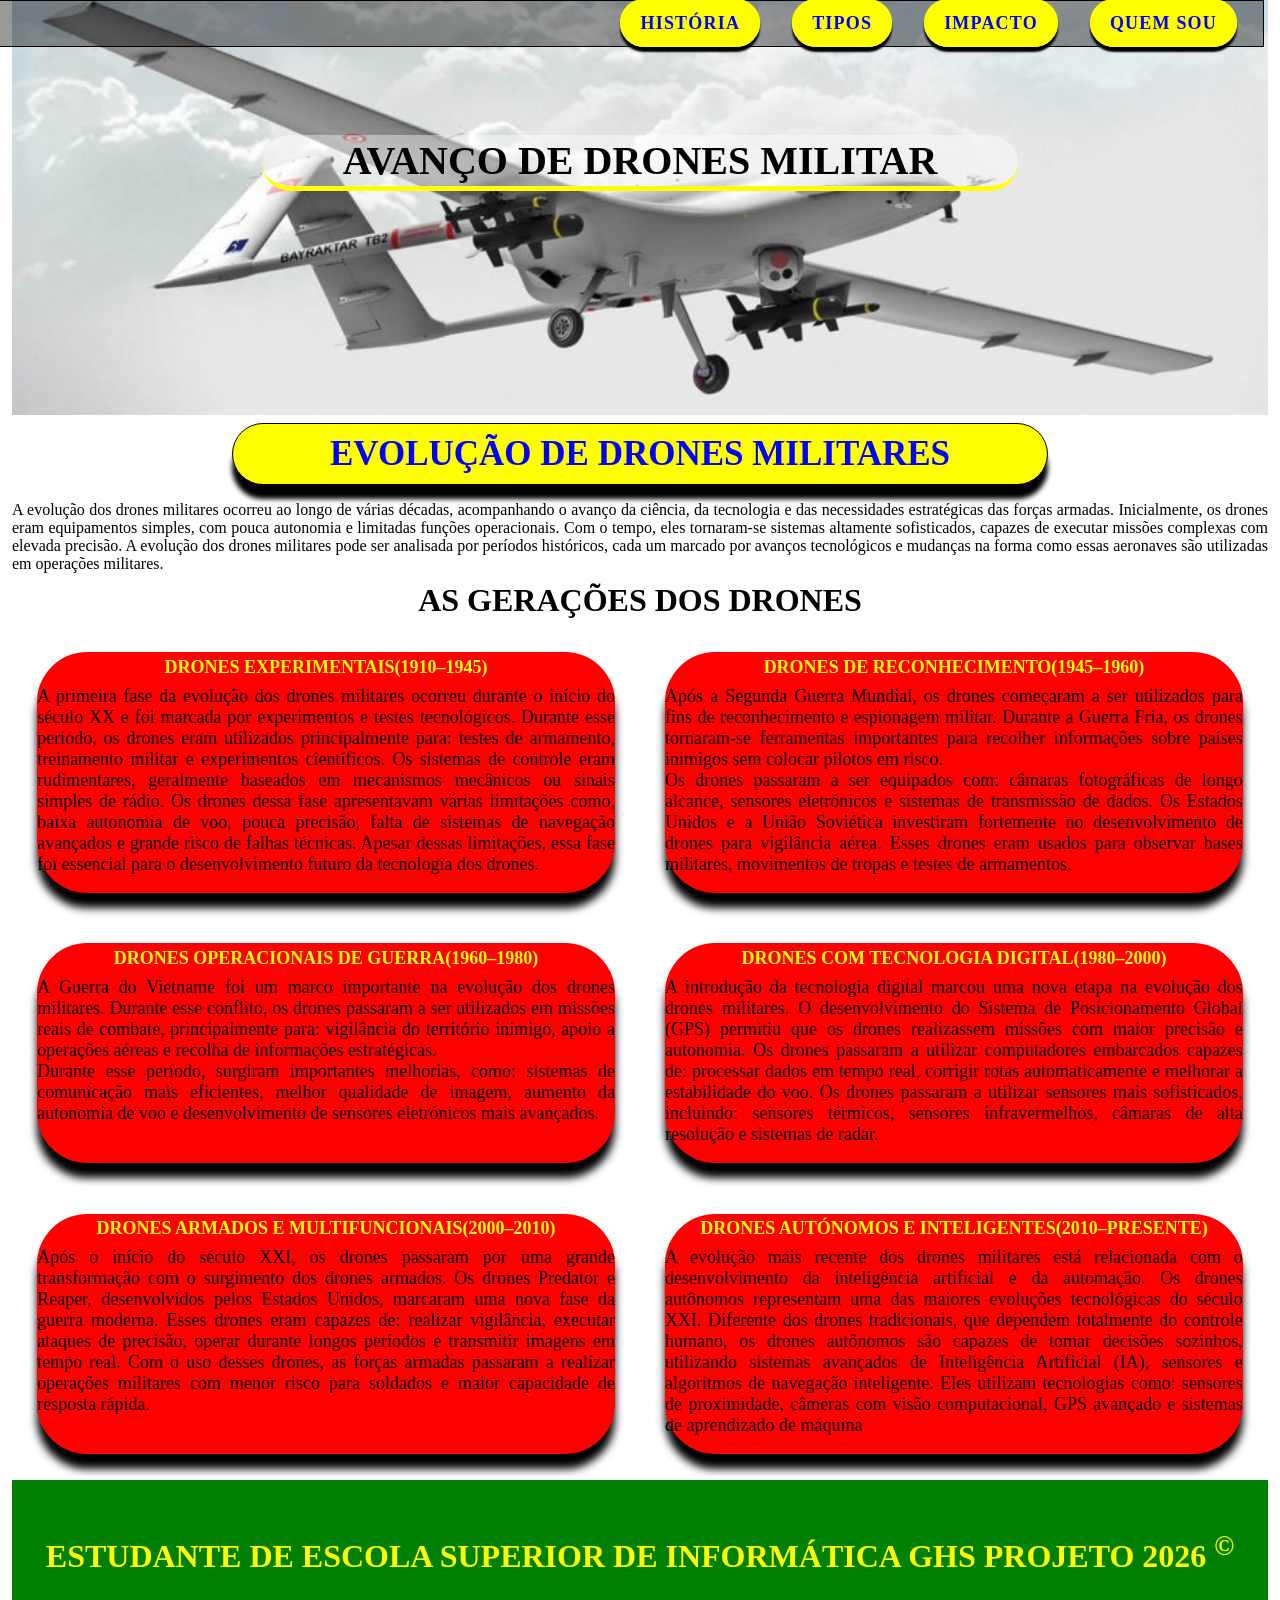
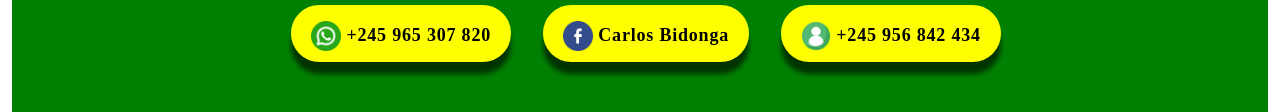
<file: avancos.html>
<!DOCTYPE html>
<html>
<head>
	<meta charset="utf-8">
	<meta name="viewport" content="width=device-width, initial-scale=1">
	<title>AVANÇOS</title>
	<link rel="stylesheet" type="text/css" href="CSS/avancos.css">
</head>
<body>

	<div class="avaca">
		<header>
			<nav>
				<ul>
					<li><a href="historia.html">História</a></li>
					<li><a href="tipos.html">Tipos</a></li>
					<li><a href="impacto.html">Impacto</a></li>
					<li><a href="index.html">Quem Sou</a></li>
				</ul>
			</nav>

			<h2>Avanço de Drones Militar</h2>
		</header>
	</div>

    <div class="ttle">
        <h1>Evolução de drones militares</h1>
    </div>

    <section class="primeira">
        <p>A evolução dos drones militares ocorreu ao longo de várias décadas, acompanhando o avanço da ciência, da tecnologia e das necessidades estratégicas das forças armadas. Inicialmente, os drones eram equipamentos simples, com pouca autonomia e limitadas funções operacionais. Com o tempo, eles tornaram-se sistemas altamente sofisticados, capazes de executar missões complexas com elevada precisão.
        A evolução dos drones militares pode ser analisada por períodos históricos, cada um marcado por avanços tecnológicos e mudanças na forma como essas aeronaves são utilizadas em operações militares.
        </p>
    </section>

    <h2>As Gerações dos Drones</h2>

    <section class="pcp">
        <div class="sep">
            <h2>drones experimentais(1910–1945)</h2>
            <p>A primeira fase da evolução dos drones militares ocorreu durante o início do século XX e foi marcada por experimentos e testes tecnológicos. Durante esse período, os drones eram utilizados principalmente para: testes de armamento, treinamento militar e experimentos científicos. Os sistemas de controle eram rudimentares, geralmente baseados em mecanismos mecânicos ou sinais simples de rádio.
            Os drones dessa fase apresentavam várias limitações como,
            baixa autonomia de voo, pouca precisão, falta de sistemas de navegação avançados e grande risco de falhas técnicas. Apesar dessas limitações, essa fase foi essencial para o desenvolvimento futuro da tecnologia dos drones.</p>
        </div>

    
        <div class="sep">
        <h2>drones de reconhecimento(1945–1960)</h2>
        <p>Após a Segunda Guerra Mundial, os drones começaram a ser utilizados para fins de reconhecimento e espionagem militar.
            Durante a Guerra Fria, os drones tornaram-se ferramentas importantes para recolher informações sobre países inimigos sem colocar pilotos em risco. <br> Os drones passaram a ser equipados com: câmaras fotográficas de longo alcance, sensores eletrónicos e sistemas de transmissão de dados.

        Os Estados Unidos e a União Soviética investiram fortemente no desenvolvimento de drones para vigilância aérea. Esses drones eram usados para observar bases militares, movimentos de tropas e testes de armamentos.</p>
        </div>

        <div class="sep">
        <h2>Drones operacionais de Guerra(1960–1980)</h2>
        <p>A Guerra do Vietname foi um marco importante na evolução dos drones militares.
        Durante esse conflito, os drones passaram a ser utilizados em missões reais de combate, principalmente para: vigilância do território inimigo, apoio a operações aéreas e recolha de informações estratégicas. <br>
        Durante esse período, surgiram importantes melhorias, como: sistemas de comunicação mais eficientes, melhor qualidade de imagem, aumento da autonomia de voo e desenvolvimento de sensores eletrónicos mais avançados.</p>
        </div>

        <div class="sep">
        <h2>drones com tecnologia digital(1980–2000)</h2>
        <p>A introdução da tecnologia digital marcou uma nova etapa na evolução dos drones militares. O desenvolvimento do Sistema de Posicionamento Global (GPS) permitiu que os drones realizassem missões com maior precisão e autonomia. Os drones passaram a utilizar computadores embarcados capazes de: processar dados em tempo real, corrigir rotas automaticamente e melhorar a estabilidade do voo.
        Os drones passaram a utilizar sensores mais sofisticados, incluindo: sensores térmicos, sensores infravermelhos, câmaras de alta resolução e sistemas de radar.</p>
        </div>

        <div class="sep">
        <h2>drones armados e multifuncionais(2000–2010)</h2>
        <p>Após o início do século XXI, os drones passaram por uma grande transformação com o surgimento dos drones armados. Os drones Predator e Reaper, desenvolvidos pelos Estados Unidos, marcaram uma nova fase da guerra moderna. Esses drones eram capazes de: realizar vigilância, executar ataques de precisão, operar durante longos períodos e transmitir imagens em tempo real.
        Com o uso desses drones, as forças armadas passaram a realizar operações militares com menor risco para soldados e maior capacidade de resposta rápida.</p>
        </div>

        <div class="sep">
        <h2>drones autónomos e inteligentes(2010–presente)</h2>
        <p>A evolução mais recente dos drones militares está relacionada com o desenvolvimento da inteligência artificial e da automação.
        Os drones autônomos representam uma das maiores evoluções tecnológicas do século XXI. Diferente dos drones tradicionais, que dependem totalmente do controle humano, os drones autônomos são capazes de tomar decisões sozinhos, utilizando sistemas avançados de Inteligência Artificial (IA), sensores e algoritmos de navegação inteligente. Eles utilizam tecnologias como: sensores de proximidade, câmeras com visão computacional, GPS avançado e sistemas de aprendizado de máquina</p>
        </div>
    </section>

    <section class="pe">
		<footer>
			<h2>Estudante de Escola Superior de Informática GHS <b> projeto 2026 </b><sup> &copy; </sup></h2><br>

			<a href="https://wa.me/245965307820"><img src="imagem/whatsapp.png" alt="" width="30px" height="30px"> +245 965 307 820</a>
			<a href=""><img src="imagem/facebook.png" alt="" width="30px" height="30px"> Carlos Bidonga</a>
			<a href="tel:+245956842434"><img src="imagem/contato.png" alt="" width="30px" height="30px"> +245 956 842 434</a>
		</footer>
	</section>

</body>
</html>
</file>
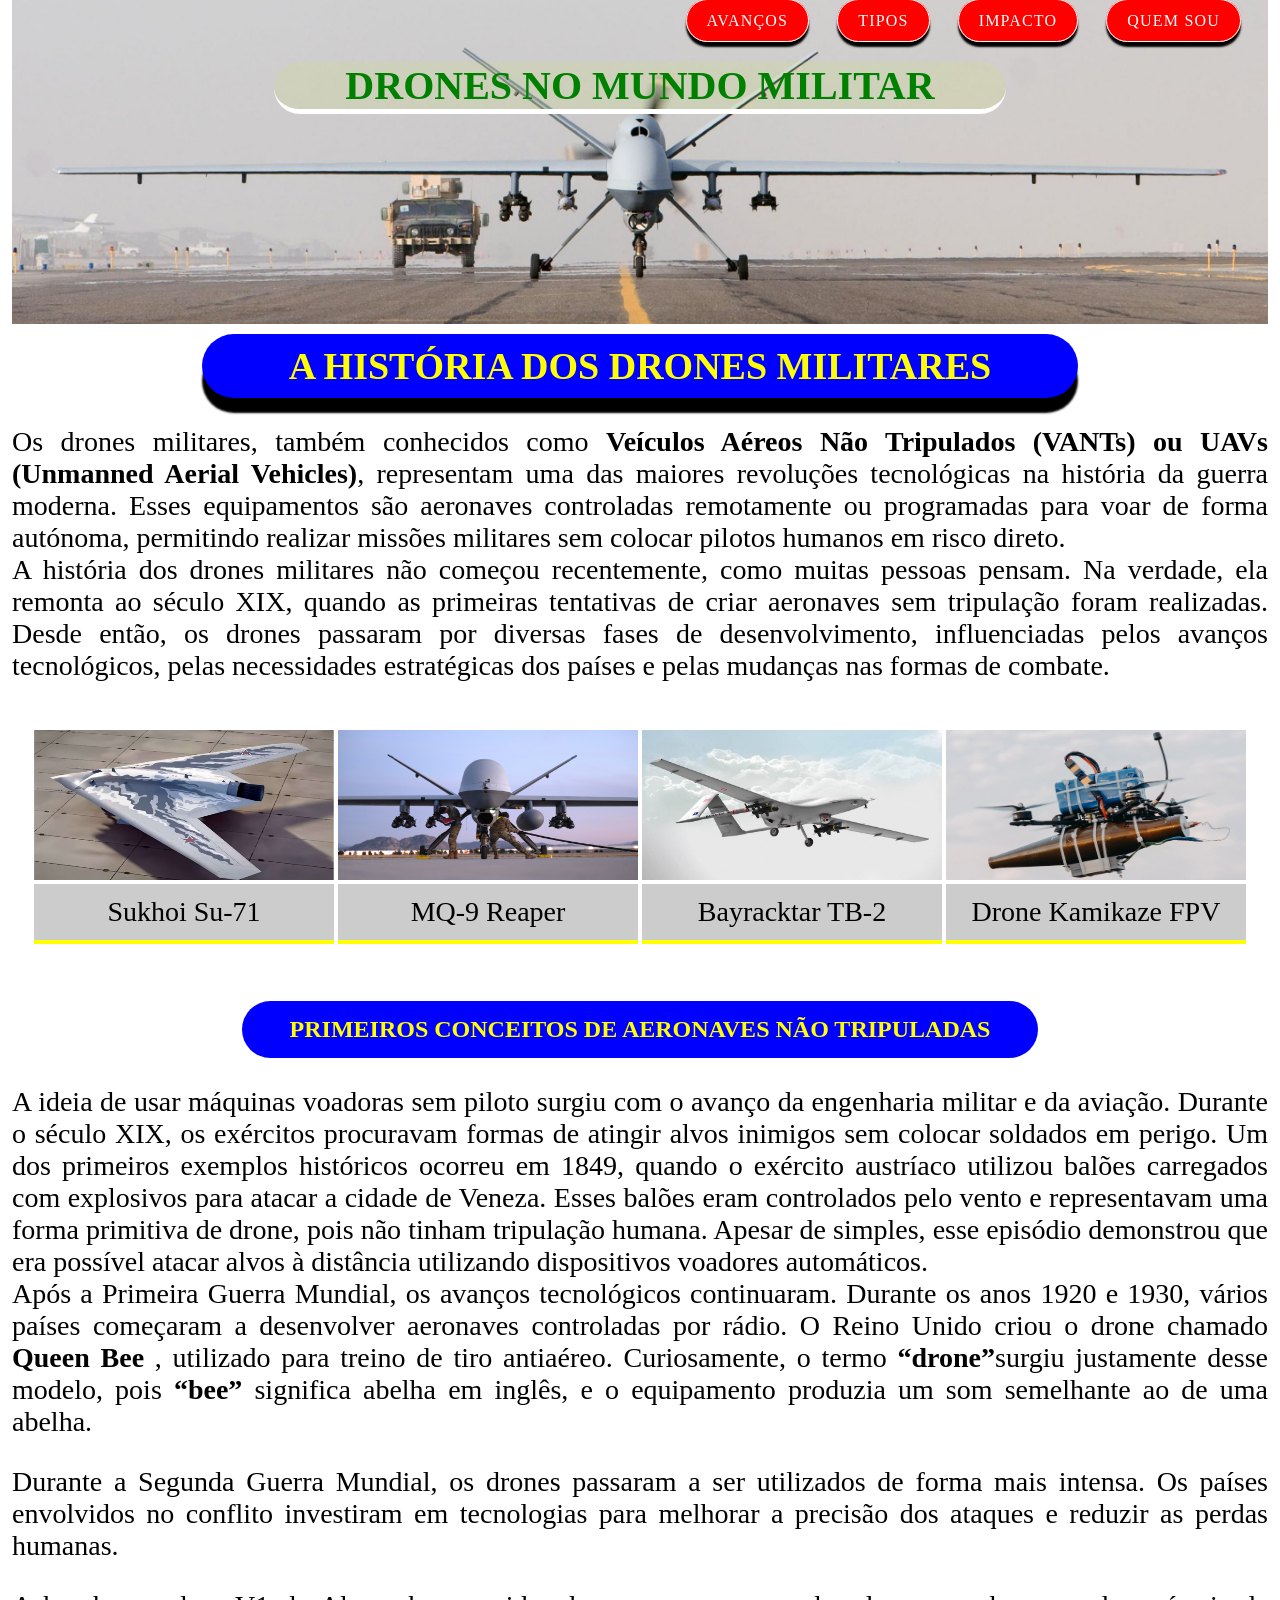
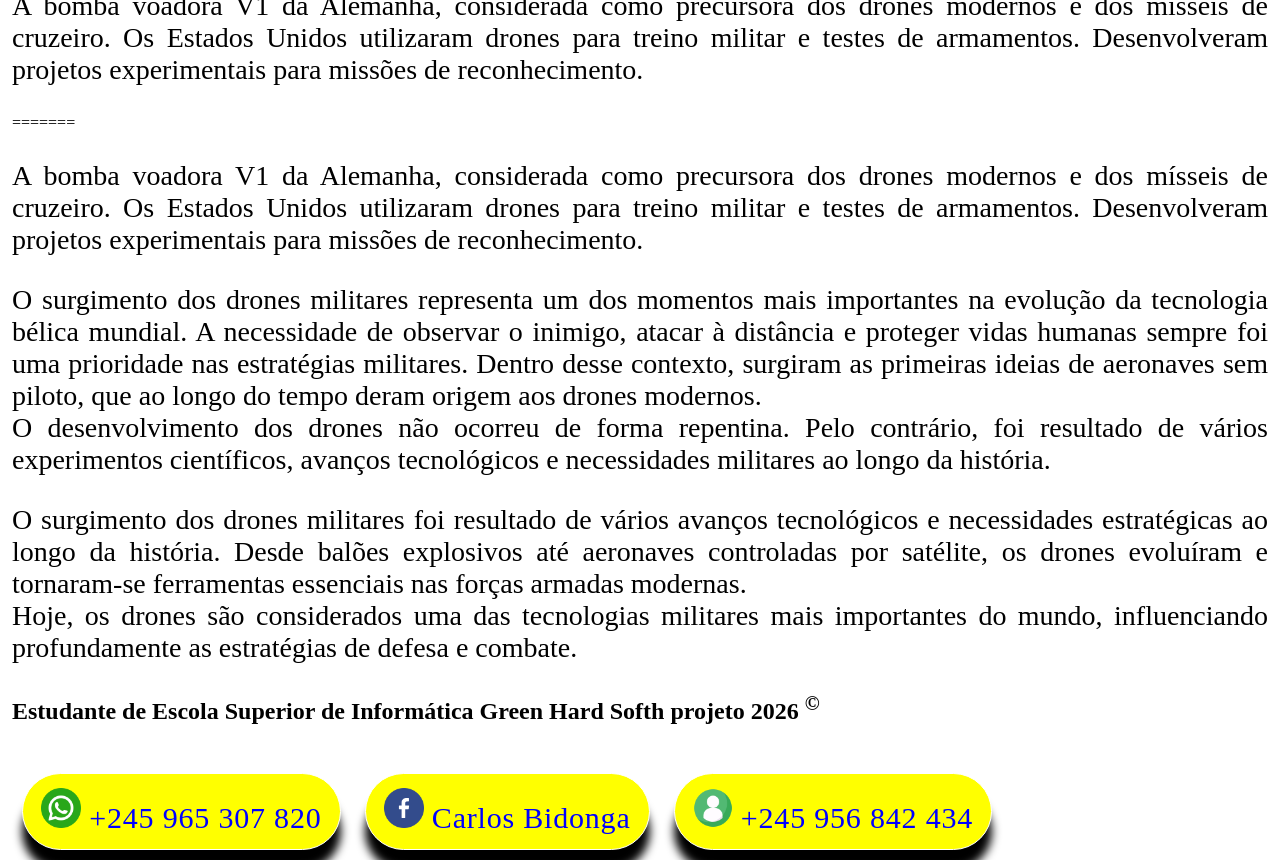
<file: historia.html>
<!DOCTYPE html>
<html>
<head>
	<meta charset="utf-8">
	<meta name="viewport" content="width=device-width, initial-scale=1">
	<title>HISTÓRIA</title>
	<link rel="stylesheet" type="text/css" href="CSS/historia.css">
</head>
<body>

	<div class="cabeca">
		<header>
			<nav>
				<ul>
					<li><a href="avancos.html">Avanços</a></li>
					<li><a href="tipos.html">Tipos</a></li>
					<li><a href="impacto.html">Impacto</a></li>
					<li><a href="index.html">Quem Sou</a></li>
				</ul>
			</nav>

			<h2>Drones no mundo militar</h2>


		</header>
	</div>

	<section class="for">
		<h1>A história dos Drones Militares</h1>

		<p>Os drones militares, também conhecidos como <b>Veículos Aéreos Não Tripulados (VANTs) ou UAVs (Unmanned Aerial Vehicles)</b>, representam 	uma das maiores revoluções tecnológicas na história da guerra moderna. Esses equipamentos são aeronaves controladas remotamente ou programadas para voar de forma autónoma, permitindo realizar missões militares sem colocar pilotos humanos em risco direto.
		<br>A história dos drones militares não começou recentemente, como muitas pessoas pensam. Na verdade, ela remonta ao século XIX, quando as primeiras tentativas de criar aeronaves sem tripulação foram realizadas. Desde então, os drones passaram por diversas fases de desenvolvimento, influenciadas pelos avanços tecnológicos, pelas necessidades estratégicas dos países e pelas mudanças nas formas de combate.
		</p> <br>

	</section>

	<section class="image">

		<div class="prim">
			<img src="imagem/su.jpeg" alt="" width="300px" height="150px">
			<p>Sukhoi Su-71</p>
		</div>

		<div class="prim">
			<img src="imagem/d.jpg" alt="" width="300px" height="150px">
			<p>MQ-9 Reaper</p>
		</div>

		<div class="prim">
			<img src="imagem/brt.jpg" alt="" width="300px" height="150px">
			<p>Bayracktar TB-2</p>
		</div>

		<div class="prim">
			<img src="imagem/n.jpg" alt="" width="300px" height="150px">
			<p>Drone Kamikaze FPV</p>
		</div>
	</section>

	<section class="">

		<div class="for1">

		<h2>Primeiros conceitos de aeronaves não tripuladas</h2>

		<p>A ideia de usar máquinas voadoras sem piloto surgiu com o avanço da engenharia militar e da aviação. Durante o século XIX, os exércitos procuravam formas de atingir alvos inimigos sem colocar soldados em perigo.
		Um dos primeiros exemplos históricos ocorreu em 1849, quando o exército austríaco utilizou balões carregados com explosivos para atacar a cidade de Veneza. Esses balões eram controlados pelo vento e representavam uma forma primitiva de drone, pois não tinham tripulação humana.
		Apesar de simples, esse episódio demonstrou que era possível atacar alvos à distância utilizando dispositivos voadores automáticos. <br>
		Após a Primeira Guerra Mundial, os avanços tecnológicos continuaram. Durante os anos 1920 e 1930, vários países começaram a desenvolver aeronaves controladas por rádio.
		O Reino Unido criou o drone chamado <b> Queen Bee </b>, utilizado para treino de tiro antiaéreo. Curiosamente, o termo <b>“drone”</b>surgiu justamente desse 	modelo, pois <b>“bee”</b> significa abelha em inglês, e o equipamento produzia um som semelhante ao de uma abelha.
		</p>

		<p>Durante a Segunda Guerra Mundial, os drones passaram a ser utilizados de forma mais intensa. Os países envolvidos no conflito investiram em tecnologias para melhorar a precisão dos ataques e reduzir as perdas humanas.
		</p>
		</div>
	</section>

			<p>A bomba voadora V1 da Alemanha, considerada como
			precursora dos drones modernos e dos mísseis de cruzeiro. Os Estados Unidos utilizaram drones para treino
			militar e testes de armamentos. Desenvolveram 
			projetos experimentais para missões de reconhecimento.
			</p>
=======
		<p>A bomba voadora V1 da Alemanha, considerada como precursora dos drones modernos e dos mísseis de cruzeiro.
			Os Estados Unidos utilizaram drones para treino militar e testes de armamentos. Desenvolveram projetos experimentais para missões de reconhecimento.</p>
		

	<section class="foot">
		<p>O surgimento dos drones militares representa um dos momentos mais importantes na evolução da tecnologia bélica mundial. A necessidade de observar o inimigo, atacar à distância e proteger vidas humanas sempre foi uma prioridade nas estratégias militares. Dentro desse contexto, surgiram as primeiras ideias de aeronaves sem piloto, que ao longo do tempo deram origem aos drones modernos.
		<br> O desenvolvimento dos drones não ocorreu de forma repentina. Pelo contrário, foi resultado de vários experimentos científicos, avanços tecnológicos e necessidades militares ao longo da história.
		</p>

		<p>O surgimento dos drones militares foi resultado de vários avanços tecnológicos e necessidades estratégicas ao longo da história. Desde balões explosivos até aeronaves controladas por satélite, os drones evoluíram e tornaram-se ferramentas essenciais nas forças armadas modernas. <br>
		Hoje, os drones são considerados uma das tecnologias militares mais importantes do mundo, influenciando profundamente as estratégias de defesa e combate.
		</p>
	</section>

	<section class="pe">
		<footer>
			<h2>Estudante de Escola Superior de Informática Green Hard Softh <b> projeto 2026 </b><sup> &copy; </sup></h2><br>
			<a href="https://wa.me/245965307820"><img src="imagem/whatsapp.png" alt="" width="40px" height="40px"> +245 965 307 820</a>
			<a href=""><img src="imagem/facebook.png" alt="" width="40px" height="40px"> Carlos Bidonga</a>
			<a href="tel:+245956842434"><img src="imagem/contato.png" alt="" width="40px" height="40px"> +245 956 842 434</a>
		</footer>
	</section>

</body>
</html>
</file>
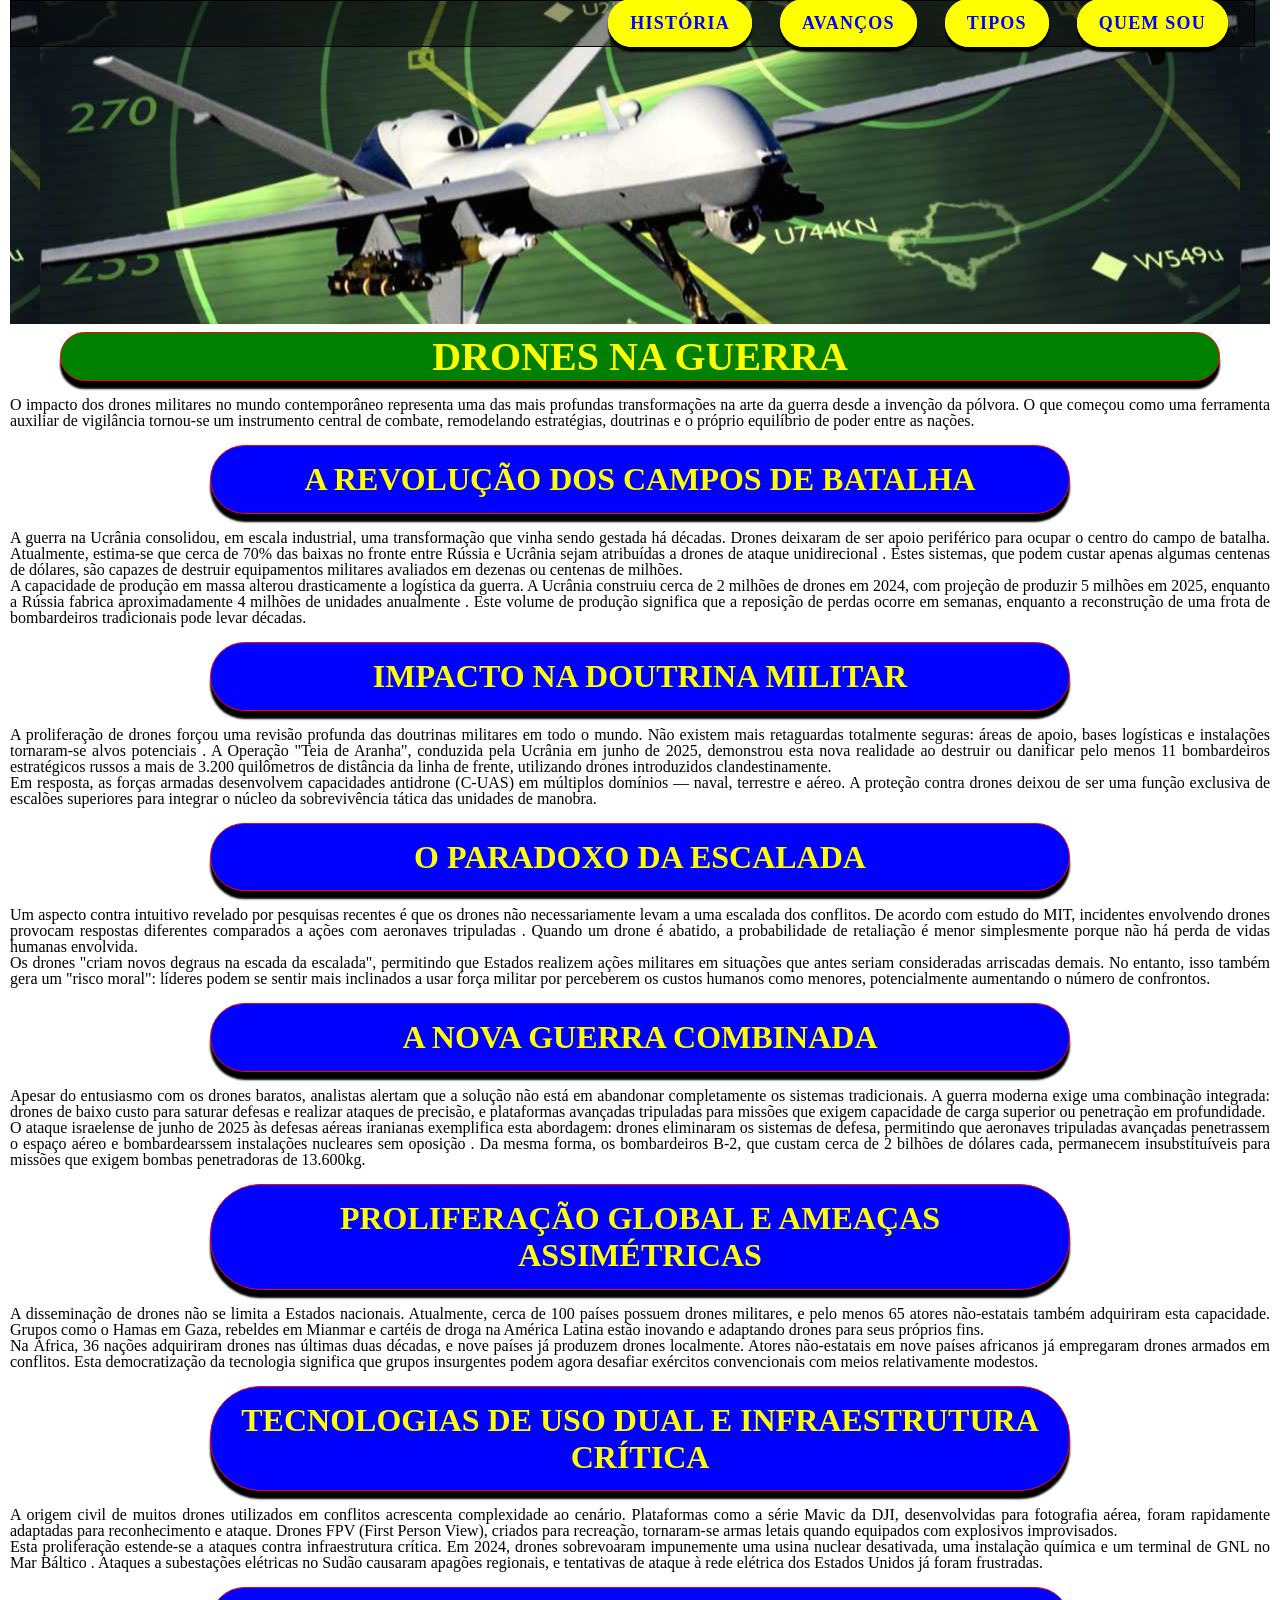
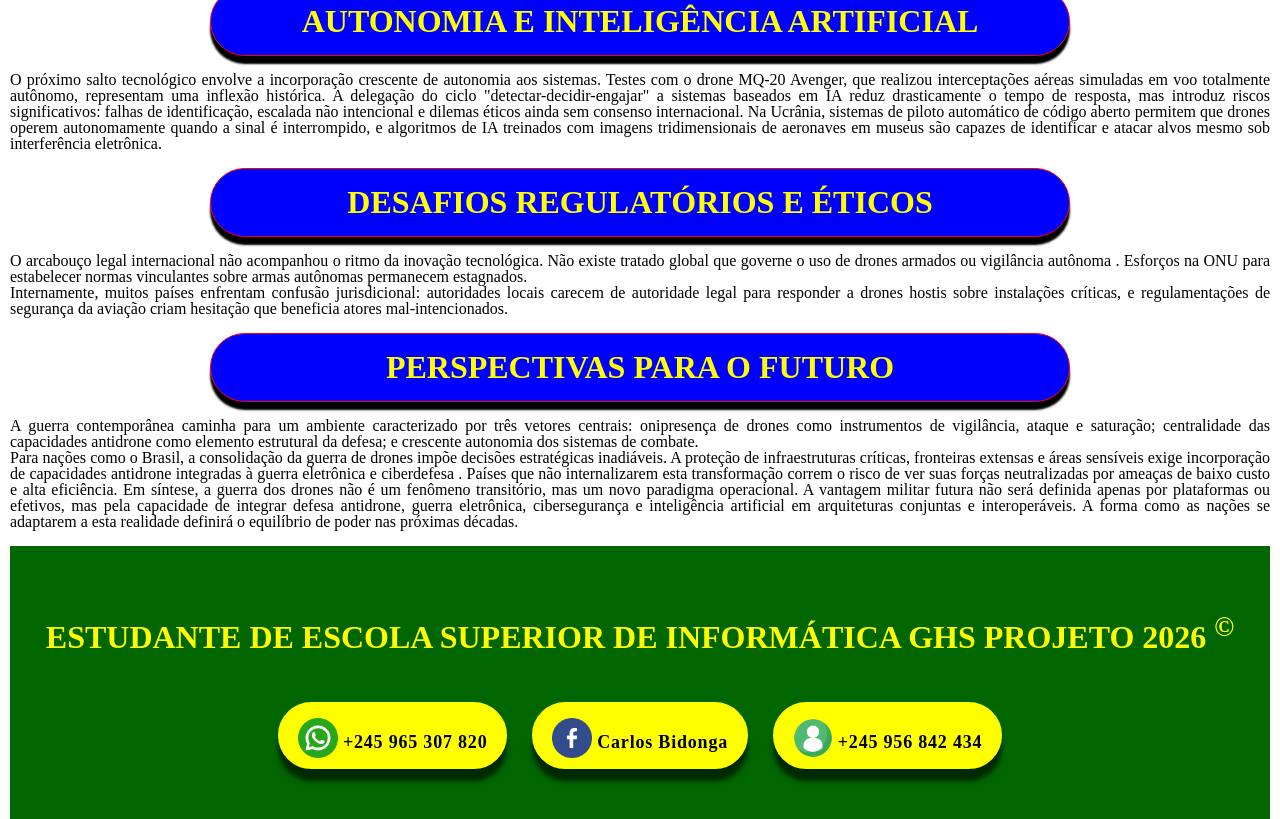
<file: impacto.html>
<!DOCTYPE html>
<html lang="en">
<head>
    <meta charset="UTF-8">
    <meta name="viewport" content="width=device-width, initial-scale=1.0">
    <title>Aplicações</title>
    <link rel="stylesheet" href="CSS/impacto.css">
</head>
<body>
    
    <header class="hed">
        <nav>
            <ul>
                <li><a href="historia.html">História</a></li>
                <li><a href="avancos.html">Avanços</a></li>
                <li><a href="tipos.html">Tipos</a></li>
                <li><a href="index.html">Quem Sou</a></li>
            </ul>
        </nav>
    </header>

    <h1>Drones na Guerra</h1>
    <p>O impacto dos drones militares no mundo contemporâneo representa uma das mais profundas transformações na arte da guerra desde a invenção da pólvora. O que começou como uma ferramenta auxiliar de vigilância tornou-se um instrumento central de combate, remodelando estratégias, doutrinas e o próprio equilíbrio de poder entre as nações.</p>

    <section class="fz">
        <h2>A Revolução dos Campos de Batalha</h2>
        <p>A guerra na Ucrânia consolidou, em escala industrial, uma transformação que vinha sendo gestada há décadas. Drones deixaram de ser apoio periférico para ocupar o centro do campo de batalha. Atualmente, estima-se que cerca de 70% das baixas no fronte entre Rússia e Ucrânia sejam atribuídas a drones de ataque unidirecional . Estes sistemas, que podem custar apenas algumas centenas de dólares, são capazes de destruir equipamentos militares avaliados em dezenas ou centenas de milhões. <br>
        A capacidade de produção em massa alterou drasticamente a logística da guerra. A Ucrânia construiu cerca de 2 milhões de drones em 2024, com projeção de produzir 5 milhões em 2025, enquanto a Rússia fabrica aproximadamente 4 milhões de unidades anualmente . Este volume de produção significa que a reposição de perdas ocorre em semanas, enquanto a reconstrução de uma frota de bombardeiros tradicionais pode levar décadas.
        </p>
    </section>

    <section class="fz">
        <h2>Impacto na Doutrina Militar</h2>
        <p>A proliferação de drones forçou uma revisão profunda das doutrinas militares em todo o mundo. Não existem mais retaguardas totalmente seguras: áreas de apoio, bases logísticas e instalações tornaram-se alvos potenciais . A Operação "Teia de Aranha", conduzida pela Ucrânia em junho de 2025, demonstrou esta nova realidade ao destruir ou danificar pelo menos 11 bombardeiros estratégicos russos a mais de 3.200 quilômetros de distância da linha de frente, utilizando drones introduzidos clandestinamente. <br>
        Em resposta, as forças armadas desenvolvem capacidades antidrone (C-UAS) em múltiplos domínios — naval, terrestre e aéreo. A proteção contra drones deixou de ser uma função exclusiva de escalões superiores para integrar o núcleo da sobrevivência tática das unidades de manobra.
        </p>
    </section>

    <section class="fz">
        <h2>O Paradoxo da Escalada</h2>
        <p>Um aspecto contra intuitivo revelado por pesquisas recentes é que os drones não necessariamente levam a uma escalada dos conflitos. De acordo com estudo do MIT, incidentes envolvendo drones provocam respostas diferentes comparados a ações com aeronaves tripuladas . Quando um drone é abatido, a probabilidade de retaliação é menor simplesmente porque não há perda de vidas humanas envolvida. <br>
        Os drones "criam novos degraus na escada da escalada", permitindo que Estados realizem ações militares em situações que antes seriam consideradas arriscadas demais. No entanto, isso também gera um "risco moral": líderes podem se sentir mais inclinados a usar força militar por perceberem os custos humanos como menores, potencialmente aumentando o número de confrontos.
        </p>
    </section>

    <section class="fz">
        <h2>A Nova Guerra Combinada</h2>
        <p>Apesar do entusiasmo com os drones baratos, analistas alertam que a solução não está em abandonar completamente os sistemas tradicionais. A guerra moderna exige uma combinação integrada: drones de baixo custo para saturar defesas e realizar ataques de precisão, e plataformas avançadas tripuladas para missões que exigem capacidade de carga superior ou penetração em profundidade. <br>
        O ataque israelense de junho de 2025 às defesas aéreas iranianas exemplifica esta abordagem: drones eliminaram os sistemas de defesa, permitindo que aeronaves tripuladas avançadas penetrassem o espaço aéreo e bombardearssem instalações nucleares sem oposição . Da mesma forma, os bombardeiros B-2, que custam cerca de 2 bilhões de dólares cada, permanecem insubstituíveis para missões que exigem bombas penetradoras de 13.600kg.
        </p>
    </section>

    <section class="fz">
        <h2>Proliferação Global e Ameaças Assimétricas</h2>
        <p>A disseminação de drones não se limita a Estados nacionais. Atualmente, cerca de 100 países possuem drones militares, e pelo menos 65 atores não-estatais também adquiriram esta capacidade. Grupos como o Hamas em Gaza, rebeldes em Mianmar e cartéis de droga na América Latina estão inovando e adaptando drones para seus próprios fins. <br>
        Na África, 36 nações adquiriram drones nas últimas duas décadas, e nove países já produzem drones localmente. Atores não-estatais em nove países africanos já empregaram drones armados em conflitos. Esta democratização da tecnologia significa que grupos insurgentes podem agora desafiar exércitos convencionais com meios relativamente modestos.
        </p>
    </section>

    <section class="fz">
        <h2>Tecnologias de Uso Dual e Infraestrutura Crítica</h2>
        <p>A origem civil de muitos drones utilizados em conflitos acrescenta complexidade ao cenário. Plataformas como a série Mavic da DJI, desenvolvidas para fotografia aérea, foram rapidamente adaptadas para reconhecimento e ataque. Drones FPV (First Person View), criados para recreação, tornaram-se armas letais quando equipados com explosivos improvisados. <br>
        Esta proliferação estende-se a ataques contra infraestrutura crítica. Em 2024, drones sobrevoaram impunemente uma usina nuclear desativada, uma instalação química e um terminal de GNL no Mar Báltico . Ataques a subestações elétricas no Sudão causaram apagões regionais, e tentativas de ataque à rede elétrica dos Estados Unidos já foram frustradas.
        </p>
    </section>

    <section class="fz">
        <h2>Autonomia e Inteligência Artificial</h2>
        <p>O próximo salto tecnológico envolve a incorporação crescente de autonomia aos sistemas. Testes com o drone MQ-20 Avenger, que realizou interceptações aéreas simuladas em voo totalmente autônomo, representam uma inflexão histórica. A delegação do ciclo "detectar-decidir-engajar" a sistemas baseados em IA reduz drasticamente o tempo de resposta, mas introduz riscos significativos: falhas de identificação, escalada não intencional e dilemas éticos ainda sem consenso internacional.
        Na Ucrânia, sistemas de piloto automático de código aberto permitem que drones operem autonomamente quando a sinal é interrompido, e algoritmos de IA treinados com imagens tridimensionais de aeronaves em museus são capazes de identificar e atacar alvos mesmo sob interferência eletrônica.
        </p>
    </section>

    <section class="fz">
        <h2>Desafios Regulatórios e Éticos</h2>
        <p>O arcabouço legal internacional não acompanhou o ritmo da inovação tecnológica. Não existe tratado global que governe o uso de drones armados ou vigilância autônoma . Esforços na ONU para estabelecer normas vinculantes sobre armas autônomas permanecem estagnados. <br>
        Internamente, muitos países enfrentam confusão jurisdicional: autoridades locais carecem de autoridade legal para responder a drones hostis sobre instalações críticas, e regulamentações de segurança da aviação criam hesitação que beneficia atores mal-intencionados.
        </p>
    </section>

    <section class="fz">
        <h2>Perspectivas para o Futuro</h2>
        <p>A guerra contemporânea caminha para um ambiente caracterizado por três vetores centrais: onipresença de drones como instrumentos de vigilância, ataque e saturação; centralidade das capacidades antidrone como elemento estrutural da defesa; e crescente autonomia dos sistemas de combate. <br>
        Para nações como o Brasil, a consolidação da guerra de drones impõe decisões estratégicas inadiáveis. A proteção de infraestruturas críticas, fronteiras extensas e áreas sensíveis exige incorporação de capacidades antidrone integradas à guerra eletrônica e ciberdefesa . Países que não internalizarem esta transformação correm o risco de ver suas forças neutralizadas por ameaças de baixo custo e alta eficiência.
        Em síntese, a guerra dos drones não é um fenômeno transitório, mas um novo paradigma operacional. A vantagem militar futura não será definida apenas por plataformas ou efetivos, mas pela capacidade de integrar defesa antidrone, guerra eletrônica, cibersegurança e inteligência artificial em arquiteturas conjuntas e interoperáveis. A forma como as nações se adaptarem a esta realidade definirá o equilíbrio de poder nas próximas décadas.</p>
    </section>

     <section class="pe">
		<footer>
			<h2>Estudante de Escola Superior de Informática GHS <b> projeto 2026 </b> <sup> &copy; </sup></h2><br>

			<a href="https://wa.me/245965307820"><img src="imagem/whatsapp.png" alt="" width="40px" height="40px"> +245 965 307 820</a>
			<a href=""><img src="imagem/facebook.png" alt="" width="40px" height="40px"> Carlos Bidonga</a>
			<a href="tel:+245956842434"><img src="imagem/contato.png" alt="" width="40px" height="40px"> +245 956 842 434</a>
		</footer>
	</section>

</body>
</html>
</file>
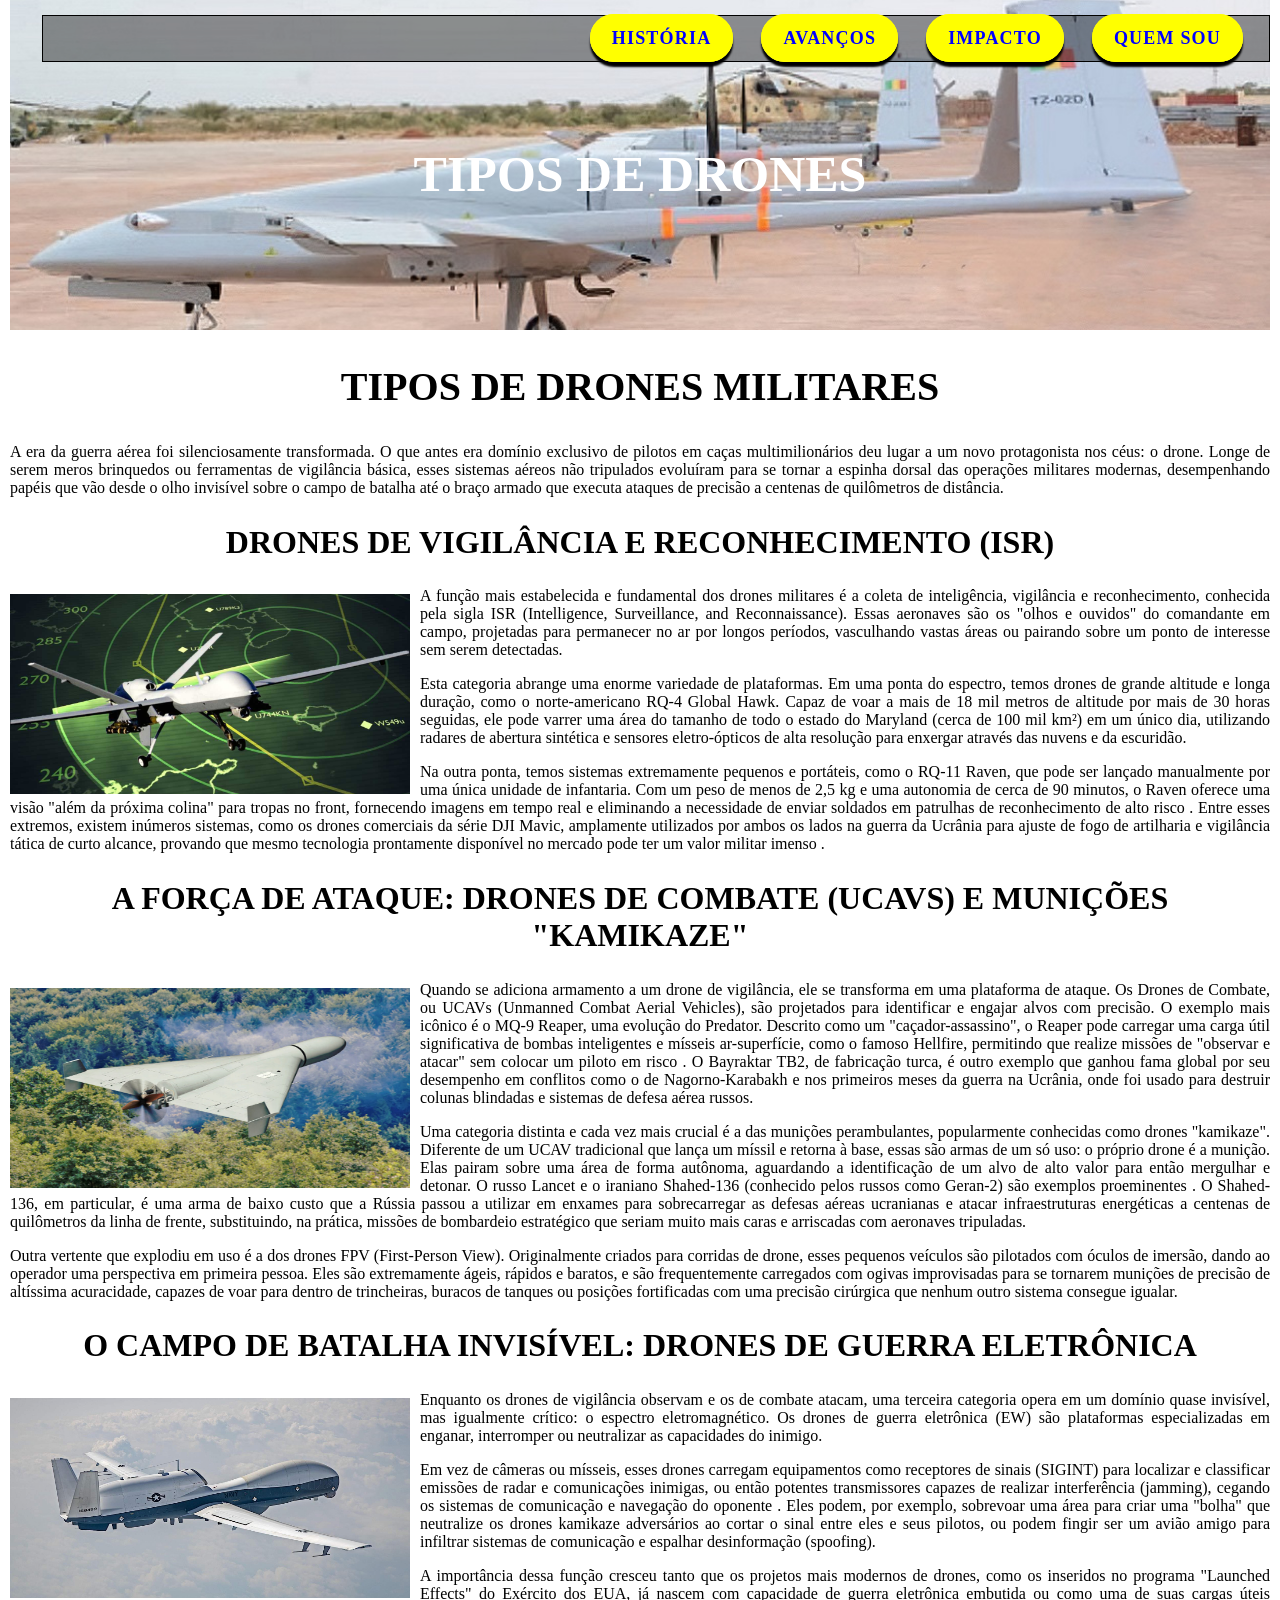
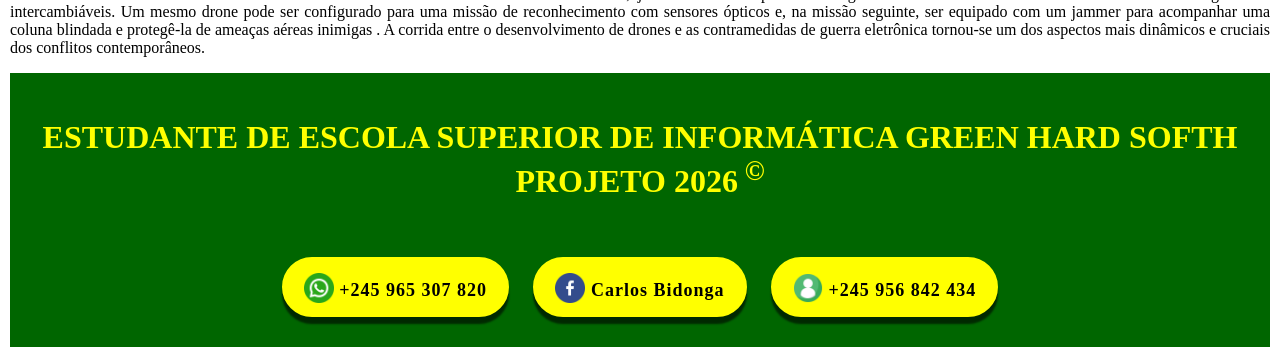
<file: tipos.html>
<!DOCTYPE html>
<html lang="pt-br">
<head>
    <meta charset="UTF-8">
    <meta name="viewport" content="width=device-width, initial-scale=1.0">
    <title>Tipos de Drones</title>
    <link rel="stylesheet" href="CSS/tipos.css">
</head>
<body>
<div>
    <header class="inicio">
        <nav>
            <ul>
                <li><a href="historia.html">História</a></li>
                <li><a href="avancos.html">Avanços</a></li>
                <li><a href="impacto.html">Impacto</a></li>
                <li><a href="index.html">Quem Sou</a></li>
            </ul>
        </nav>
        <h2>Tipos de Drones</h2>
    </header>
</div>

    <section class="part1">
        <h1>Tipos de Drones Militares</h1>
        <p>A era da guerra aérea foi silenciosamente transformada. O que antes era domínio exclusivo de pilotos em caças multimilionários deu lugar a um novo protagonista nos céus: o drone. Longe de serem meros brinquedos ou ferramentas de vigilância básica, esses sistemas aéreos não tripulados evoluíram para se tornar a espinha dorsal das operações militares modernas, desempenhando papéis que vão desde o olho invisível sobre o campo de batalha até o braço armado que executa ataques de precisão a centenas de quilômetros de distância.</p>
    </section>

    <section class="part2">
        <h2>Drones de Vigilância e Reconhecimento (ISR)</h2>
        <img src="imagem/radar.jpg" width="400px" height="200px" alt=""><p>A função mais estabelecida e fundamental dos drones militares é a coleta de inteligência, vigilância e reconhecimento, conhecida pela sigla ISR (Intelligence, Surveillance, and Reconnaissance). Essas aeronaves são os "olhos e ouvidos" do comandante em campo, projetadas para permanecer no ar por longos períodos, vasculhando vastas áreas ou pairando sobre um ponto de interesse sem serem detectadas.</p>

        <p>Esta categoria abrange uma enorme variedade de plataformas. Em uma ponta do espectro, temos drones de grande altitude e longa duração, como o norte-americano RQ-4 Global Hawk. Capaz de voar a mais de 18 mil metros de altitude por mais de 30 horas seguidas, ele pode varrer uma área do tamanho de todo o estado do Maryland (cerca de 100 mil km²) em um único dia, utilizando radares de abertura sintética e sensores eletro-ópticos de alta resolução para enxergar através das nuvens e da escuridão.</p>

        <p>Na outra ponta, temos sistemas extremamente pequenos e portáteis, como o RQ-11 Raven, que pode ser lançado manualmente por uma única unidade de infantaria. Com um peso de menos de 2,5 kg e uma autonomia de cerca de 90 minutos, o Raven oferece uma visão "além da próxima colina" para tropas no front, fornecendo imagens em tempo real e eliminando a necessidade de enviar soldados em patrulhas de reconhecimento de alto risco . Entre esses extremos, existem inúmeros sistemas, como os drones comerciais da série DJI Mavic, amplamente utilizados por ambos os lados na guerra da Ucrânia para ajuste de fogo de artilharia e vigilância tática de curto alcance, provando que mesmo tecnologia prontamente disponível no mercado pode ter um valor militar imenso .</p>
    </section>

    <section class="part3">
        <h2>A Força de Ataque: Drones de Combate (UCAVs) e Munições "Kamikaze"</h2>
        <img src="imagem/shaed.jpg" width="400px" height="200px" alt=""><p>Quando se adiciona armamento a um drone de vigilância, ele se transforma em uma plataforma de ataque. Os Drones de Combate, ou UCAVs (Unmanned Combat Aerial Vehicles), são projetados para identificar e engajar alvos com precisão. O exemplo mais icônico é o MQ-9 Reaper, uma evolução do Predator. Descrito como um "caçador-assassino", o Reaper pode carregar uma carga útil significativa de bombas inteligentes e mísseis ar-superfície, como o famoso Hellfire, permitindo que realize missões de "observar e atacar" sem colocar um piloto em risco . O Bayraktar TB2, de fabricação turca, é outro exemplo que ganhou fama global por seu desempenho em conflitos como o de Nagorno-Karabakh e nos primeiros meses da guerra na Ucrânia, onde foi usado para destruir colunas blindadas e sistemas de defesa aérea russos.</p>

        <p>Uma categoria distinta e cada vez mais crucial é a das munições perambulantes, popularmente conhecidas como drones "kamikaze". Diferente de um UCAV tradicional que lança um míssil e retorna à base, essas são armas de um só uso: o próprio drone é a munição. Elas pairam sobre uma área de forma autônoma, aguardando a identificação de um alvo de alto valor para então mergulhar e detonar. O russo Lancet e o iraniano Shahed-136 (conhecido pelos russos como Geran-2) são exemplos proeminentes . O Shahed-136, em particular, é uma arma de baixo custo que a Rússia passou a utilizar em enxames para sobrecarregar as defesas aéreas ucranianas e atacar infraestruturas energéticas a centenas de quilômetros da linha de frente, substituindo, na prática, missões de bombardeio estratégico que seriam muito mais caras e arriscadas com aeronaves tripuladas.</p>

        <p>Outra vertente que explodiu em uso é a dos drones FPV (First-Person View). Originalmente criados para corridas de drone, esses pequenos veículos são pilotados com óculos de imersão, dando ao operador uma perspectiva em primeira pessoa. Eles são extremamente ágeis, rápidos e baratos, e são frequentemente carregados com ogivas improvisadas para se tornarem munições de precisão de altíssima acuracidade, capazes de voar para dentro de trincheiras, buracos de tanques ou posições fortificadas com uma precisão cirúrgica que nenhum outro sistema consegue igualar.</p>
    </section>

    <section class="part4">
       <h2>O Campo de Batalha Invisível: Drones de Guerra Eletrônica</h2>
         <img src="imagem/blh.jpg" width="400px" height="200px" alt=""><p>Enquanto os drones de vigilância observam e os de combate atacam, uma terceira categoria opera em um domínio quase invisível, mas igualmente crítico: o espectro eletromagnético. Os drones de guerra eletrônica (EW) são plataformas especializadas em enganar, interromper ou neutralizar as capacidades do inimigo.</p>

        <p>Em vez de câmeras ou mísseis, esses drones carregam equipamentos como receptores de sinais (SIGINT) para localizar e classificar emissões de radar e comunicações inimigas, ou então potentes transmissores capazes de realizar interferência (jamming), cegando os sistemas de comunicação e navegação do oponente . Eles podem, por exemplo, sobrevoar uma área para criar uma "bolha" que neutralize os drones kamikaze adversários ao cortar o sinal entre eles e seus pilotos, ou podem fingir ser um avião amigo para infiltrar sistemas de comunicação e espalhar desinformação (spoofing).</p>

        <p>A importância dessa função cresceu tanto que os projetos mais modernos de drones, como os inseridos no programa "Launched Effects" do Exército dos EUA, já nascem com capacidade de guerra eletrônica embutida ou como uma de suas cargas úteis intercambiáveis. Um mesmo drone pode ser configurado para uma missão de reconhecimento com sensores ópticos e, na missão seguinte, ser equipado com um jammer para acompanhar uma coluna blindada e protegê-la de ameaças aéreas inimigas . A corrida entre o desenvolvimento de drones e as contramedidas de guerra eletrônica tornou-se um dos aspectos mais dinâmicos e cruciais dos conflitos contemporâneos.</p>
    </section>

    <section class="fim">
        <footer>
            <h2>Estudante de Escola Superior de Informática Green Hard Softh projeto 2026<sup> &copy; </sup></h2><br>
			<a href="https://wa.me/245965307820"><img src="imagem/whatsapp.png" alt="" width="30px" height="30px"> +245 965 307 820</a>
			<a href=""><img src="imagem/facebook.png" alt="" width="30px" height="30px"> Carlos Bidonga</a>
			<a href="tel:+245956842434"><img src="imagem/contato.png" alt="" width="30px" height="30px"> +245 956 842 434</a>
        </footer>
    </section>
</body>
</html>
</file>
<file: CSS/avancos.css>
html body{
	height: 100%;
	margin: 0 12px;
	text-align: justify;
	background-color: white;
}

.avaca{
	background-image: url(../imagem/brt.jpg);
	height: 400px;
	background-attachment: ;
	background-size: cover;
	background-position: center;
	padding-top: 15px;
}

.avaca nav li{
	list-style-type: none;
	margin: 0;
}

.avaca nav ul{
	display: flex;
	gap: 16px;
	flex-wrap: wrap;
	align-items: center;
	justify-content: flex-end;
	position: fixed;
	top: 0px;
	right: 12px;
	background-color: rgba(0, 0, 0, .4);
	border: 1px solid black;
	padding: 12px 18px;
	margin: 0 4px;
	width: calc(100% - 32px);
}

.avaca ul a{
	border: 2px solid yellow;
	text-decoration: none;
	color: blue;
	padding: 12px 18px;
	margin: 8px;
	background: yellow;
	border-radius: 50px;
	text-transform: uppercase;
	transition: color .5s linear;
	box-shadow: 0 5px 2px black;
	letter-spacing: 1.2px;
	font-weight: bold;
}

.avaca nav ul a:focus,
.avaca nav ul a:active{
	outline: 2px solid yellow;
	outline-offset: 2px;
	background: #00AA00;
	color: yellow;
}

.avaca h2{
	font-size: 40px;
	text-transform: uppercase;
	text-align: center;
	color: black;
	margin: 120px 250px 0;
	border-radius: 90px;
	background: rgba(255, 255, 255, .4);
	border-bottom: 5px solid yellow;
	padding: 25px;
}

.avaca nav a:hover{
	background: yellow;
	color: blue;
}

.ttle h1{
	text-align: center;
	text-transform: uppercase;
	font-size: 35px;
	color: blue;
	border: 1px solid black;
	background: yellow;
	padding: 10px 12px;
	border-radius: 90px;
	margin: 8px 220px;
	box-shadow: 0 14px 5px black;
}

p{
	font-size: 25px;
}

h2{
	font-size: 20px;
	text-transform: uppercase;
	text-align: center;
	line-height: 1px;
}

.pcp{
	display: flex;
	justify-content: center;
	flex-wrap: wrap;
}

.sep{
	text-align: justify;
	width: 46%;
	margin: 2%;
	border-radius: 50px;
	background-color: red;
	box-shadow: 0 15px 8px black;
}

.sep:hover{
	position: relative;
	top: 2px;
	left: 1px;
}

.sep h2{
	font-size: 18px;
	color: yellow;
}

.sep p{
	font-size: 18px;
}

.bot{
	clear: both;
}

.foot{
	clear: both;
}

.pe footer a{
	font-size: 30px;
	text-decoration: none;
	color: black;
	margin: 10px;
	border: 2px solid yellow;
	padding: 14px 18px;
	border-radius: 40px;
	background: yellow;
	/* background: rgba(0, 0, 0, .2);*/
	box-shadow: 0px 12px 5px rgba(0,0,0,0.6);
	letter-spacing: 0.8px;
	display: inline-block;
	white-space: nowrap;
	font-weight: bold;
}

.pe footer img{
	margin-bottom: -10px;
}

.pe footer {
	padding: 20px;
	display: flex;
	flex-wrap: wrap;
	justify-content: center;
	align-items: center;
	gap: 12px;
}

.pe h2{
	color: yellow;
}

.pe{
	padding: 20px 10px;
	text-align: center;
	background: green;
	clear: both;
}

/* Responsive overrides */
@media (max-width:768px){
	.avaca, .avaca h2{height:auto;padding:12px;margin:0}
	.avaca nav ul{position:static !important;width:100% !important;display:flex;flex-direction:column;align-items:flex-start;padding:8px}
	.sep{width:100%;margin:8px 0}
	.ttle h1{margin:12px auto}
	.pe footer a{font-size:18px;margin:6px}
}

@media (max-width:480px){
    .avaca h2{font-size:1.4rem;padding:10px}
    .avaca nav ul{padding:6px}
    .sep p{font-size:0.95rem}
    p{font-size:18px}
    .pe footer a{font-size:16px;padding:8px}
}

/* Responsive typography (global) */
:root{
	--fs-base: clamp(14px, 1.2vw + 10px, 18px);
	--fs-h1: clamp(20px, 4vw, 40px);
	--fs-h2: clamp(16px, 3vw, 32px);
	--fs-nav: clamp(12px, 1.6vw, 18px);
}

body{font-size:var(--fs-base)}
h1{font-size:var(--fs-h1)}
h2{font-size:var(--fs-h2)}
p{font-size:1rem}
.avaca ul a, .pe footer a{font-size:var(--fs-nav)}
</file>
<file: CSS/historia.css>
html body{
	height: 100%;
	margin: 0 12px;
	background-color: white;
	text-align: justify;
}

p{
	font-size: 28px;
}

.cabeca{
	background-image: url(../imagem/9qm.JPG);
	padding: 12px;
	height: 300px;
	background-attachment: ;
	background-size: cover;
	background-position: center;
}

.cabeca nav li{
	list-style-type: none;
	margin: 0;
}

.cabeca nav ul{
	display: flex;
    gap: 16px;
    align-items: center;
    flex-wrap: wrap;
    justify-content: flex-end;
    position: fixed;
    top: 0;
    right: 8px;
    margin: 0 5px 0 3px;
    width: calc(94.73% - 40px);
    padding: 12px 20px;
}

.cabeca ul a{
	border: 1px solid white;
	text-decoration: none;
	color: white;
	padding: 12px 20px;
	margin: 6px;
	background: red;
	border-radius: 50px;
	text-transform: uppercase;
	transition: color .5s linear;
	box-shadow: 0 5px 2px black;
	letter-spacing: 1.2px;
}

.cabeca h2{
	font-size: 40px;
	text-transform: uppercase;
	text-align: center;
	color: green;
	margin: 50px 250px;
	background-color: rgba(207, 245, 36, 0.1);
	border-bottom: 5px solid white;
	border-radius: 30px;
}

.cabeca nav a:hover{
	background: yellow;
	color: blue;
}

.for h1{
	text-align: center;
	text-transform: uppercase;
	font-size: 38px;
	color: yellow;
	background: blue;
	border-radius: 40px;
	padding: 10px;
	margin: 10px 190px;
	box-shadow: 0 15px 2px black;
}

.for h2{
	text-transform: uppercase;
	font-size: 28px;
}

.image{
	display: flex;
	flex-wrap: wrap;
	justify-content: center;
}

.prim{
	margin: 2px;
}

.prim p{
	text-align: center;
	background: rgba(0, 0, 0, .2);
	padding: 12px 8px;
	margin: 0 0 30px;
	width: 284px;
	border-bottom: 4px solid yellow;
}

.prim img:hover{
	width: 306px;
	height: 153px;
}

.for1 h2{
	text-align: center;
	clear: both;
	text-transform: uppercase;
	background-color: blue;
	margin: 25px 230px 8px;
	padding: 15px 10px;
	border-radius: 30px;
	color: yellow;
}

.for p{
	text-align: justify;
}

.fts{
	display: flex;
	flex-wrap: wrap;
	justify-content: center;
}

.fts .ftdrone{
	margin: 2px;
}
.fts p{
	font-size: 18px;
	text-align: center;
}
.foot{
	clear: both;
}

.pe footer a{
	font-size: 30px;
	text-decoration: none;
	color: blue;
	border: 1px solid white;
    padding: 14px 18px;
    border-radius: 40px;
    background: yellow;
    box-shadow: 0px 20px 10px black;
    margin: 10px;
    letter-spacing: 0.8px;
    display: inline-block;
    white-space: nowrap;

footer {
	padding: 25px;
}

.pe h2{
	text-transform: uppercase;
}

.pe{
	text-align: center;
	padding: 5px 5px;
	background: #006600;
	color: white;
	display: flex;
	flex-wrap: wrap;
	justify-content: center;
	align-items: center;
	gap: 12px;
}

/* Responsive rules */
@media (max-width:900px){
	body{margin:0 8px}
	.cabeca{height:auto;padding:10px;background-size:cover}
	.cabeca nav ul{position:static !important;width:100% !important;display:flex;flex-wrap:wrap;justify-content:center;padding:8px}
	.cabeca h2, .for h1, .for1 h2{margin:12px auto}
	.prim p{width:100%;padding:10px}
	.fts{flex-direction:column}
	.pe{padding:5px}
}

@media (max-width:480px){
	.cabeca h2{font-size:1.3rem}
	p{font-size:10px}
}

/* Responsive typography (global) */
:root{
	--fs-base: clamp(14px, 1.2vw + 10px, 18px);
	--fs-h1: clamp(20px, 4vw, 40px);
	--fs-h2: clamp(16px, 3vw, 32px);
	--fs-nav: clamp(12px, 1.6vw, 18px);
}

body{font-size:var(--fs-base)}
h1{font-size:var(--fs-h1)}
h2{font-size:var(--fs-h2)}
p{font-size:1rem}
.cabeca ul a, .pe footer a{font-size:var(--fs-nav)}
</file>
<file: CSS/impacto.css>
body{
    margin: 0 10px;
    background-color: white;
    height: 100%;
}

p{
    line-height: 1.15;
    font-size: 24px;
    text-align: justify;
}

h2{
    line-height: 1.15;
    margin-bottom: -7px;
}

.hed{
    height: 300px;
    background-image: url(../imagem/radar.jpg);
    background-position: center;
    padding: 12px;
}

.hed nav li{
    list-style: none;
    margin: 0;
}

.hed nav a{
    text-decoration: none;
    color: blue;
    border: 2px solid yellow;
    padding: 12px 20px;
    margin: 6px;
    border-radius: 30px;
    background-color: yellow;
    text-transform: uppercase;
    box-shadow: 0 5px 2px black;
    letter-spacing: 1.2px;
    font-weight: bold;
}

.hed nav a:hover{
    background-color: #00AA00;
    color: yellow;
}



.hed nav ul{
    display: flex;
    gap: 16px;
    flex-wrap: wrap;
    align-items: center;
    justify-content: flex-end;
    text-align: right;
    position: fixed;
    top: 0px;
    margin-left: -12px;
    margin-top: 0px;
    border: 1px solid black;
    width: calc(97.1% - 40px);
    padding: 12px 20px;
    background-color: rgba(0, 0, 0, .4);
}

h1{
    text-align: center;
    font-size: 40px;
    border: 1px solid red;
    margin: 8px 50px;
    border-radius: 50px;
    background-color: green;
    color: yellow;
    text-transform: uppercase;
    box-shadow: 0 8px 2px black;

}

p{
    line-height: 1;
}

.fz h2{
    border: 1px solid red;
    border-radius: 50px;
    margin: 5px 200px;
    padding: 15px;
    box-shadow: 0 8px 2px black;
    text-transform: uppercase;
    text-align: center;
    background-color: blue;
    color: yellow;
}

.pe footer a{
    font-size: 30px;
    text-decoration: none;
    color: black;
    margin: 10px;
    border: 2px solid yellow;
    padding: 14px 18px;
    border-radius: 40px;
    background: yellow;
    /* background: rgba(0, 0, 0, .2);*/
    box-shadow: 0px 12px 5px rgba(0,0,0,0.6);
    letter-spacing: 0.8px;
    display: inline-block;
    white-space: nowrap;
    font-weight: bold;
}

.pe footer img{
	margin-bottom: -10px;
}

.pe footer {
	padding: 20px;
}

.pe h2{
    color: yellow;
    margin-bottom: 15px;
    text-transform: uppercase;
}

.pe{
	padding: 20px 10px;
	text-align: center;
	background: #006600;
	clear: both;
	display: flex;
	flex-wrap: wrap;
	justify-content: center;
	align-items: center;
	gap: 12px;
	color: white;
}

/* Responsive rules */
@media (max-width:900px){
    body{margin:0 8px}
    .hed{height:auto;padding:12px;background-size:cover}
    .hed nav ul{position:static !important;width:100% !important;display:flex;flex-wrap:wrap;justify-content:center;padding:8px}
    h1, .fz h2{margin:12px auto}
    p{font-size:16px}
    .pe footer a{font-size:18px;padding:8px}
}

@media (max-width:480px){
    .hed nav a{padding:6px 8px;font-size:0.85rem}
    h1{font-size:1.4rem}
}

/* Responsive typography (global) */
:root{
    --fs-base: clamp(14px, 1.2vw + 10px, 18px);
    --fs-h1: clamp(20px, 4vw, 40px);
    --fs-h2: clamp(16px, 3vw, 32px);
    --fs-nav: clamp(12px, 1.6vw, 18px);
}

body{font-size:var(--fs-base)}
h1{font-size:var(--fs-h1)}
h2{font-size:var(--fs-h2)}
p{font-size:1rem}
.hed nav a, .pe footer a{font-size:var(--fs-nav)}
</file>
<file: CSS/tipos.css>
body{
    margin: 0 10px;
    height: 100%;
    background-color: white;
}

.inicio{
    height: 300px;
    background-image: url(../imagem/mali.jpg);
    background-size: cover;
    background-position: center;
    padding: 15px;
}

p{
    font-size: 23px;
    text-align: justify;
}

.inicio nav ul{
    display: flex;
    gap: 16px;
    flex-wrap: wrap;
    align-items: center;
    justify-content: flex-end;
    text-align: right;
    position: fixed;
    right: 0;
    width: calc(95.8% - 40px);
    background-color: rgba(0, 0, 0, .4);
    border: 1px solid black;
    padding: 12px 20px;
    margin-top: 0px;
    margin-right: 10px;
}

.inicio h2{
    margin-top: 130px;
    color: white;
    font-size: 50px;
}

.inicio nav li{
    list-style: none;
    margin: 0;
}

.inicio ul a{
    text-decoration: none;
    border: 2px solid yellow;
    text-transform: uppercase;
    background-color: yellow;
    color: blue;
    box-shadow: 0 5px 2px black;
    margin: 6px;
    padding: 12px 20px;
    border-radius: 30px;
    transition: color .5s linear;
    letter-spacing: 1.2px;
    font-weight: bold;
}

.inicio ul a:hover{
    background-color: #00AA00;
    color: yellow;
    position: relative;
    bottom: 3px;
}

.part2 img{
    float: left;
    margin-right: 10px;
    margin-top: 7px;
}

.part3 img{
    float: left;
    margin-right: 10px;
    margin-top: 7px;
}

.part4 img{
    float: left;
    margin-right: 10px;
    margin-top: 7px;
}

h1{
    text-align: center;
    text-transform: uppercase;
    font-size: 37px;
}

h2{
    text-align: center;
    text-transform: uppercase;
}

.fim{
    padding: 20px 10px;
    background-color: #006600;
    text-align: center;
    display: flex;
    flex-wrap: wrap;
    justify-content: center;
    align-items: center;
    gap: 12px;
    color: white;
}

.fim h2{
    color: yellow;
}

.fim a{
    text-decoration: none;
    font-size: 18px;
    border: 2px solid yellow;
    color: black;
    background-color: yellow;
    padding: 14px 20px;
    margin: 10px;
    font-size: 20px;
    border-radius: 30px;
    box-shadow: 0 7px 2px rgba(0,0,0,0.6);
    letter-spacing: 1px;
    display: inline-block;
    white-space: nowrap;
    font-weight: bold;
}

.fim img{
    margin-bottom: -7px;
}

/* Responsive rules */
@media (max-width:900px){
    body{margin:0 8px}
    .inicio{height:auto;padding:12px;background-size:cover}
    .inicio nav ul{position:static !important;width:100% !important;display:flex;flex-wrap:wrap;justify-content:center;padding:8px}
    .inicio h2{margin-top:20px;font-size:2rem}
    .part2 img, .part3 img, .part4 img{float:none;display:block;margin:10px auto}
    p{font-size:16px}
    .fim{height:auto;padding:16px}
}

@media (max-width:480px){
    .inicio ul a{padding:6px 8px;font-size:0.85rem}
    h1{font-size:1.6rem}
}

/* Responsive typography (global) */
:root{
    --fs-base: clamp(14px, 1.2vw + 10px, 18px);
    --fs-h1: clamp(20px, 4vw, 40px);
    --fs-h2: clamp(16px, 3vw, 32px);
    --fs-nav: clamp(12px, 1.6vw, 18px);
}

body{font-size:var(--fs-base)}
h1{font-size:var(--fs-h1)}
h2{font-size:var(--fs-h2)}
p{font-size:1rem}
.inicio ul a, .fim a, .pe footer a{font-size:var(--fs-nav)}
</file>
